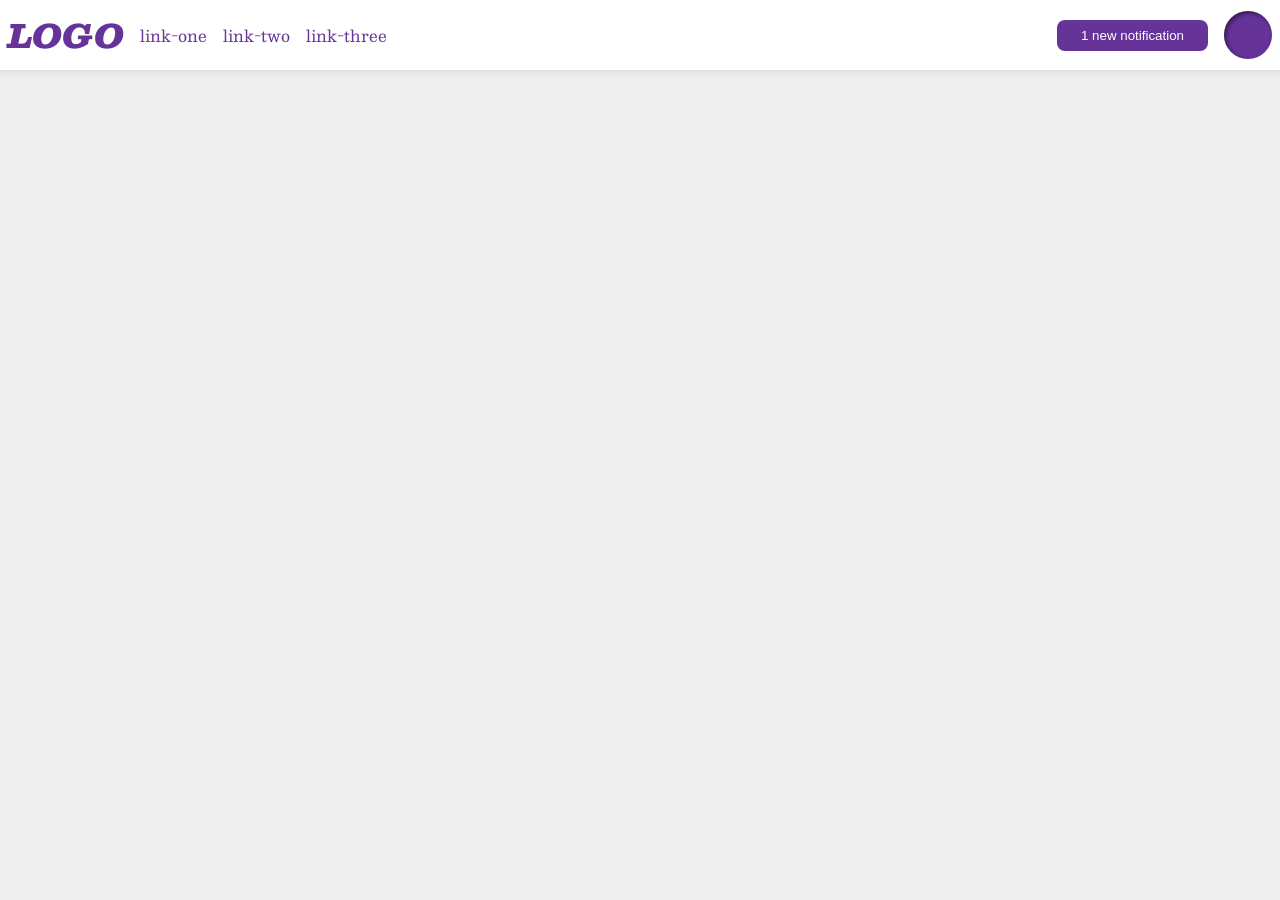
<file: foundations/flex/03-flex-header-2/index.html>
<!DOCTYPE html>
<html lang="en">
  <head>
    <meta charset="UTF-8">
    <meta http-equiv="X-UA-Compatible" content="IE=edge">
    <meta name="viewport" content="width=device-width, initial-scale=1.0">
    <title>Flex Header 2</title>
    <link rel="stylesheet" href="style.css">
  </head>
  <body>
    <div class="header">
      <div class="left">
      <div class="logo">
        LOGO
      </div>
      <ul class="links">
        <li><a href="https://google.com">link-one</a></li>
        <li><a href="https://google.com">link-two</a></li>
        <li><a href="https://google.com">link-three</a></li>
      </ul>
      </div>
      <div class="right">
      <button class="notifications">
        1 new notification
      </button>
      <div class="profile-image"></div>
      </div>
    </div>
  </body>
</html>
</file>
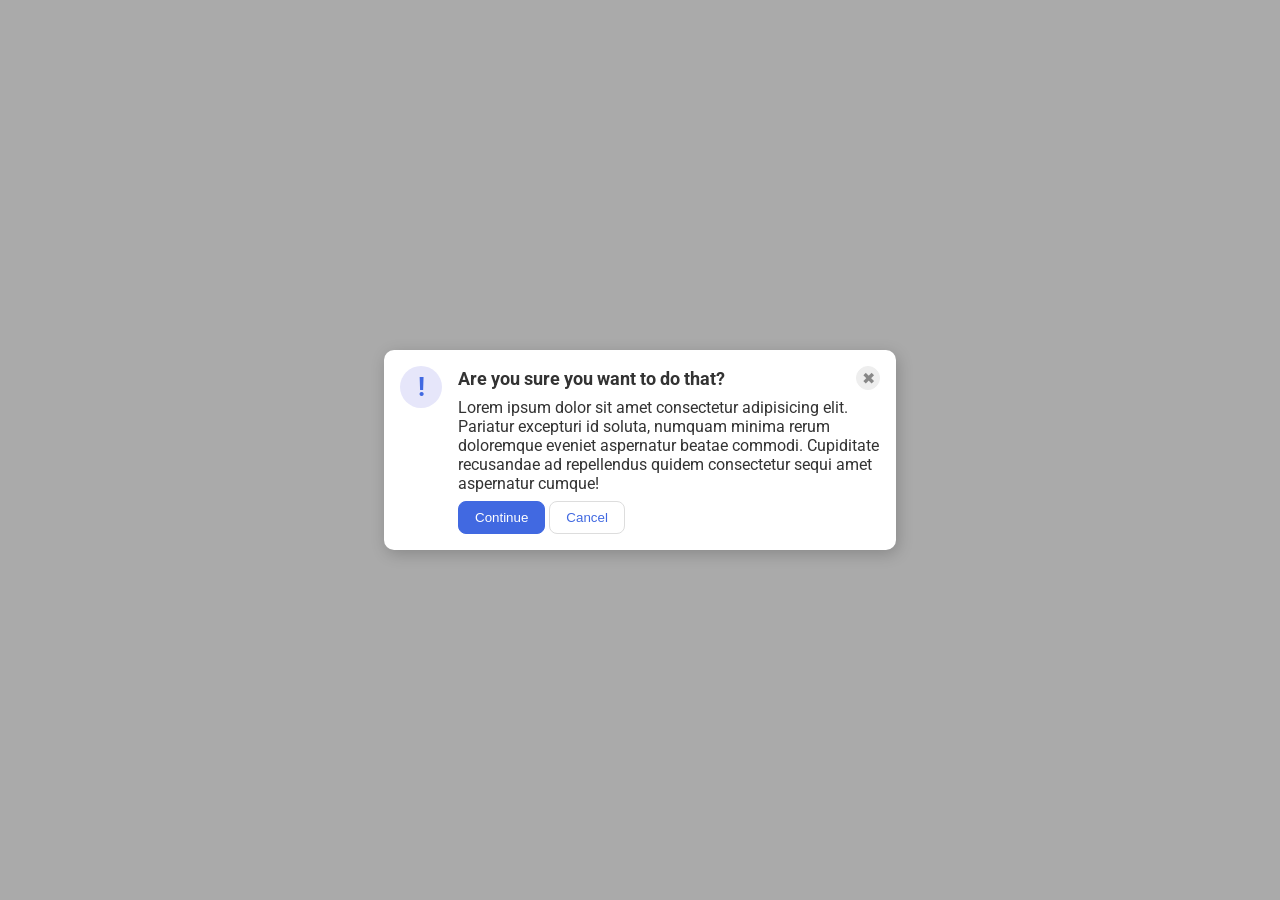
<file: foundations/flex/05-flex-modal/index.html>
<!DOCTYPE html>
<html lang="en">
  <head>
    <meta charset="UTF-8">
    <meta http-equiv="X-UA-Compatible" content="IE=edge">
    <meta name="viewport" content="width=device-width, initial-scale=1.0">
    <link rel="stylesheet" href="style.css">
    <title>Modal</title>
  </head>
  <body>
    <div class="modal">
      
      <div class="icon">!</div>
      
      <div id="body-container"> <!-- Not so optimal names I know -->
      

      <div id="head-container">
      <div class="header">Are you sure you want to do that?</div>
      <button class="close-button">✖</button>
      </div>


      <div class="text">Lorem ipsum dolor sit amet consectetur adipisicing elit. Pariatur excepturi id soluta, numquam minima rerum doloremque eveniet aspernatur beatae commodi. Cupiditate recusandae ad repellendus quidem consectetur sequi amet aspernatur cumque!</div>
      
      <div id="bottom-container">
      <button class="continue">Continue</button>
      <button class="cancel">Cancel</button>
      </div>
      </div>
    </div>
  </body>
</html>
</file>
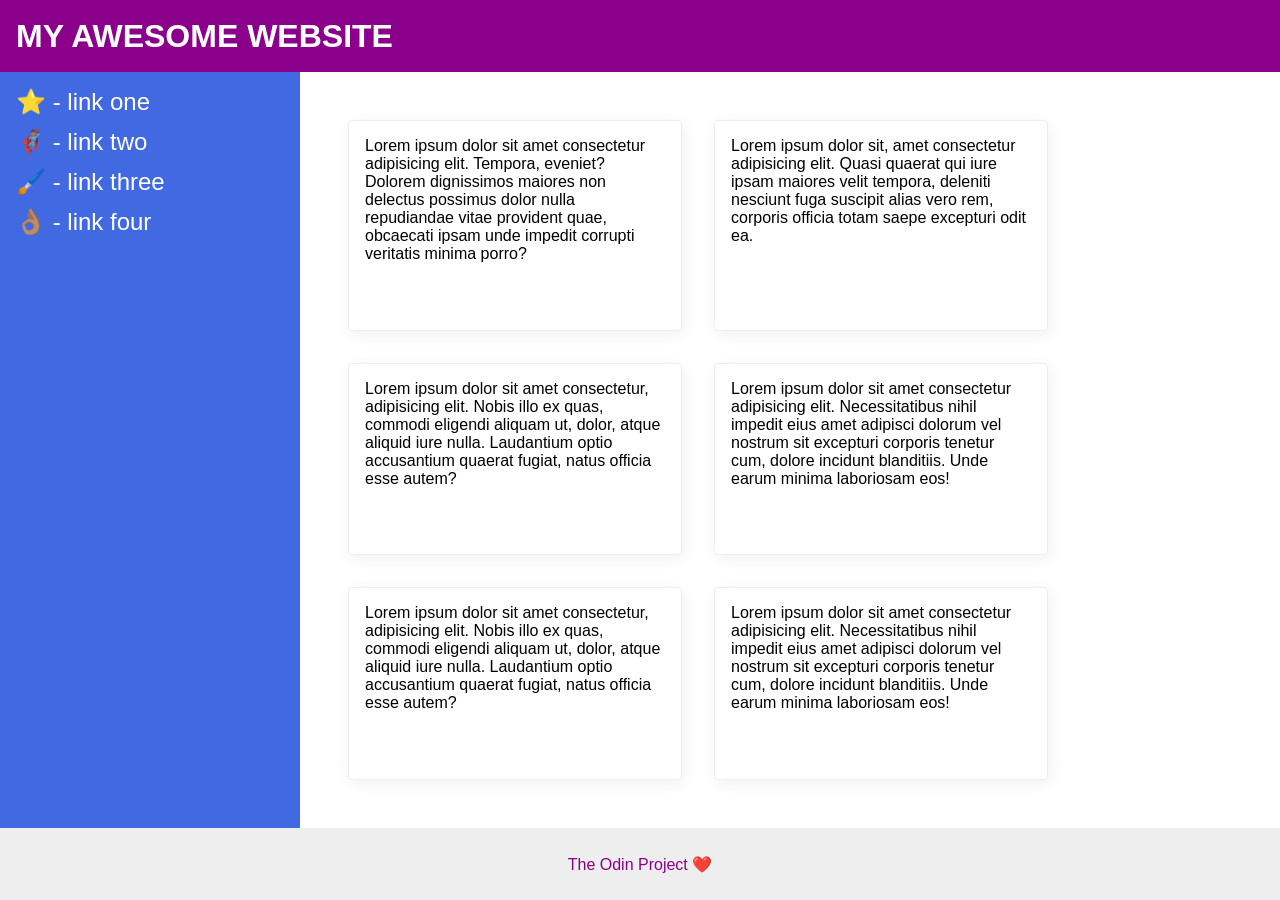
<file: foundations/flex/07-flex-layout-2/index.html>
<!DOCTYPE html>
<html lang="en">
  <head>
    <meta charset="UTF-8">
    <meta http-equiv="X-UA-Compatible" content="IE=edge">
    <meta name="viewport" content="width=device-width, initial-scale=1.0">
    <title>The Holy Grail</title>
    <link rel="stylesheet" href="style.css">
  </head>
  <body>
    <div class="header">
      MY AWESOME WEBSITE
    </div>
    
    <div id="main-body">

      
      <div class="sidebar">
        <ul>
          <li><a href="#">⭐ - link one</a></li>
          <li><a href="#">🦸🏽‍♂️ - link two</a></li>
          <li><a href="#">🖌️ - link three</a></li>
          <li><a href="#">👌🏽 - link four</a></li>
        </ul>
      </div>
      
      <div id="card-body">

        
        <div class="card">Lorem ipsum dolor sit amet consectetur adipisicing elit. Tempora, eveniet? Dolorem dignissimos maiores non delectus possimus dolor nulla repudiandae vitae provident quae, obcaecati ipsam unde impedit corrupti veritatis minima porro?</div>
        <div class="card">Lorem ipsum dolor sit, amet consectetur adipisicing elit. Quasi quaerat qui iure ipsam maiores velit tempora, deleniti nesciunt fuga suscipit alias vero rem, corporis officia totam saepe excepturi odit ea.</div>
        <div class="card">Lorem ipsum dolor sit amet consectetur, adipisicing elit. Nobis illo ex quas, commodi eligendi aliquam ut, dolor, atque aliquid iure nulla. Laudantium optio accusantium quaerat fugiat, natus officia esse autem?</div>
        <div class="card">Lorem ipsum dolor sit amet consectetur adipisicing elit. Necessitatibus nihil impedit eius amet adipisci dolorum vel nostrum sit excepturi corporis tenetur cum, dolore incidunt blanditiis. Unde earum minima laboriosam eos!</div>
        <div class="card">Lorem ipsum dolor sit amet consectetur, adipisicing elit. Nobis illo ex quas, commodi eligendi aliquam ut, dolor, atque aliquid iure nulla. Laudantium optio accusantium quaerat fugiat, natus officia esse autem?</div>
        <div class="card">Lorem ipsum dolor sit amet consectetur adipisicing elit. Necessitatibus nihil impedit eius amet adipisci dolorum vel nostrum sit excepturi corporis tenetur cum, dolore incidunt blanditiis. Unde earum minima laboriosam eos!</div>
        
      </div>  
      </div>
      
      <div class="footer">
        The Odin Project ❤️
      </div>
    </body>
    </html>
</file>
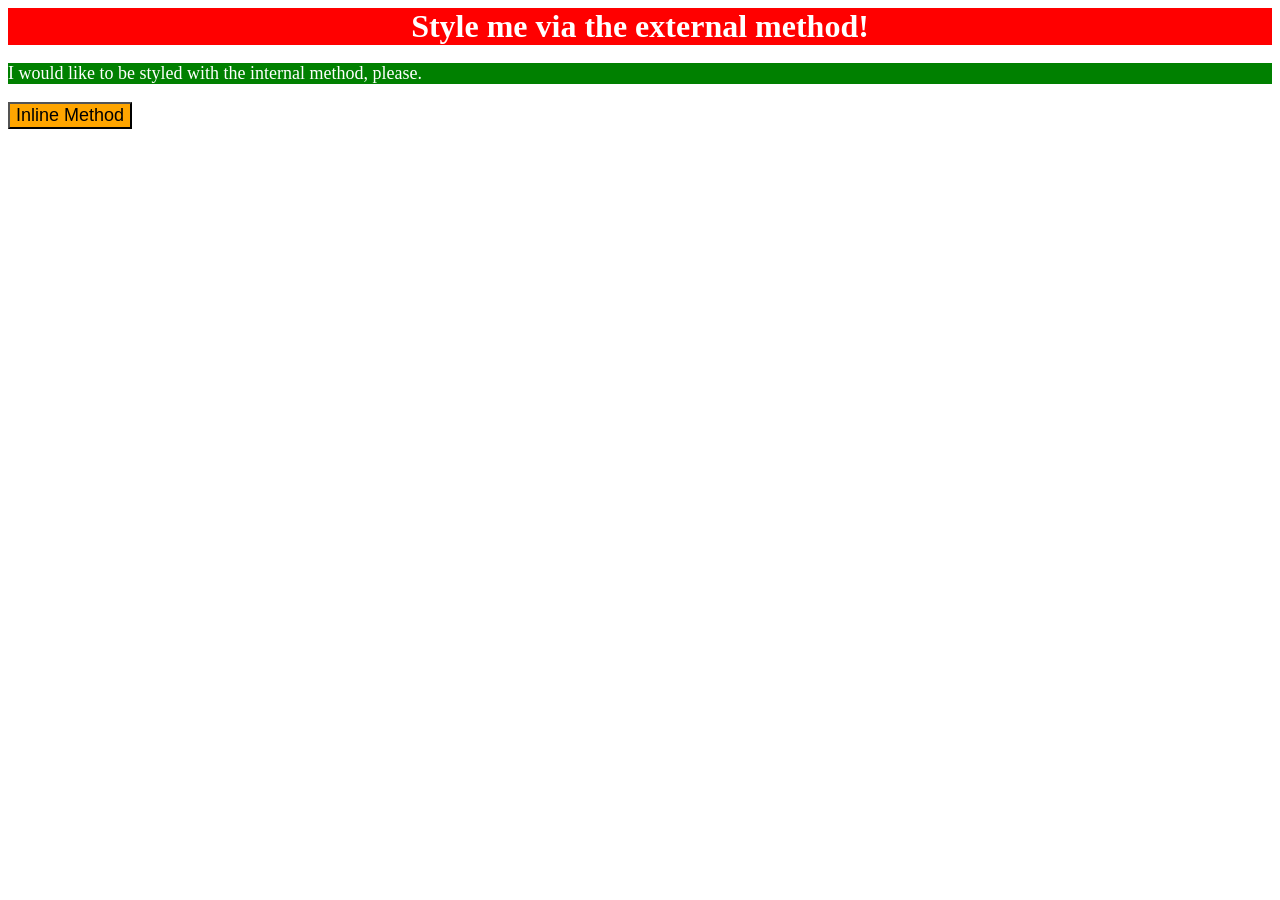
<file: foundations/intro-to-css/01-css-methods/index.html>
<!DOCTYPE html>
<html lang="en">
  <head>
    <link rel="stylesheet" href="style.css">
    <meta charset="UTF-8">
    <meta http-equiv="X-UA-Compatible" content="IE=edge">
    <meta name="viewport" content="width=device-width, initial-scale=1.0">
    <title>Methods for Adding CSS</title>
    <style>
      p {
        background-color: green;
        color: white;
        font-size: 18px;
      }
    </style>
  </head>
  <body>
    <div>Style me via the external method!</div>
    <p>I would like to be styled with the internal method, please.</p>
    <button style="background-color: orange; font-size: 18px;">Inline Method</button>
  </body>
</html>
</file>
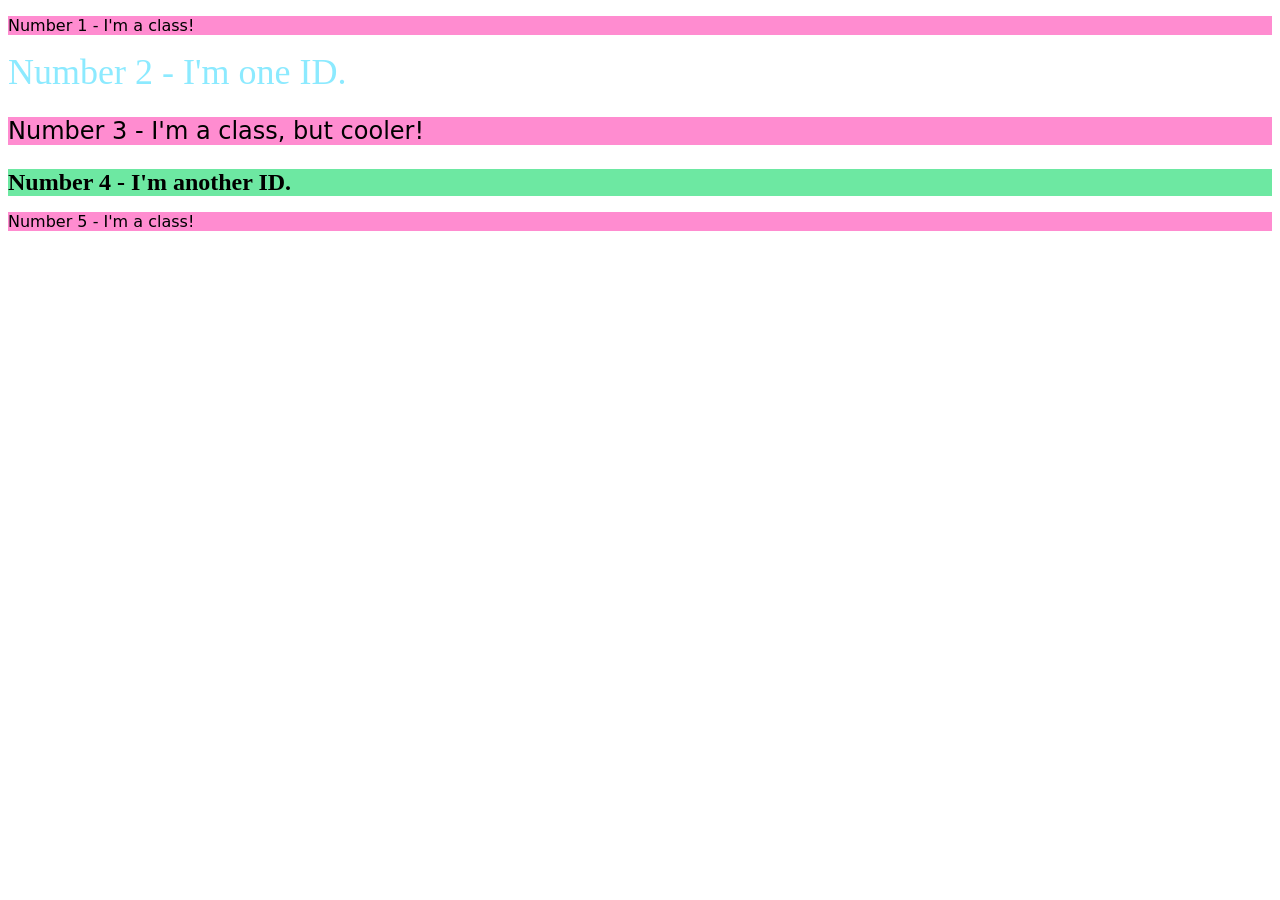
<file: foundations/intro-to-css/02-class-id-selectors/index.html>
<!DOCTYPE html>
<html lang="en">
  <head>
    <meta charset="UTF-8">
    <meta http-equiv="X-UA-Compatible" content="IE=edge">
    <meta name="viewport" content="width=device-width, initial-scale=1.0">
    <title>Class and ID Selectors</title>
    <link rel="stylesheet" href="style.css">
  </head>
  <body>
    <p class="odd">Number 1 - I'm a class!</p>
    <div id="two">Number 2 - I'm one ID.</div>
    <p class="odd three">Number 3 - I'm a class, but cooler!</p>
    <div id="four">Number 4 - I'm another ID.</div>
    <p class="odd">Number 5 - I'm a class!</p>
  </body>
</html>
</file>
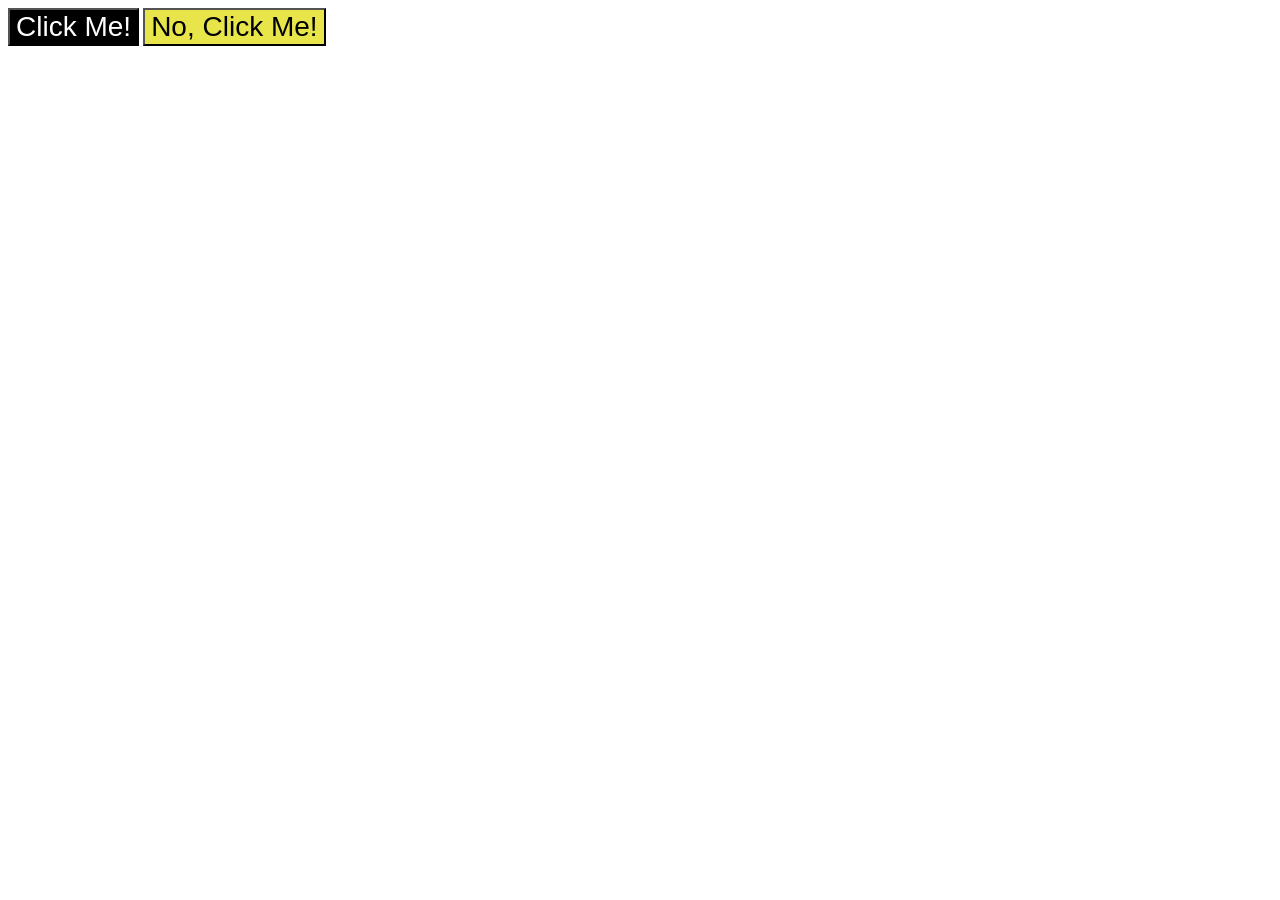
<file: foundations/intro-to-css/03-grouping-selectors/index.html>
<!DOCTYPE html>
<html lang="en">
  <head>
    <meta charset="UTF-8">
    <meta http-equiv="X-UA-Compatible" content="IE=edge">
    <meta name="viewport" content="width=device-width, initial-scale=1.0">
    <title>Grouping Selectors</title>
    <link rel="stylesheet" href="style.css">
  </head>
  <body>
    <button class="click">Click Me!</button>
    <button class="noclick">No, Click Me!</button>
  </body>
</html>
</file>
<file: foundations/flex/03-flex-header-2/style.css>
/* this is some magical font-importing.  
you'll learn about it later. */
@import url('https://fonts.googleapis.com/css2?family=Besley:ital,wght@0,400;1,900&display=swap');

body {
  margin: 0;
  background: #eee;
  font-family: Besley, serif;
}

.header {
  background: white;
  border-bottom: 1px solid #ddd;
  box-shadow: 0 0 8px rgba(0,0,0,.1);
  
  display: flex;
  justify-content: space-between;
  padding: 8px;
}

.profile-image {
  background: rebeccapurple;
  box-shadow: inset 2px 2px 4px rgba(0,0,0,.5);
  border-radius: 50%;
  width: 48px;
  height: 48px;
  flex: none;
}

.logo {
  color: rebeccapurple;
  font-size: 32px;
  font-weight: 900;
  font-style: italic;
}

button {
  border: none;
  border-radius: 8px;
  background: rebeccapurple;
  color: white;
  padding: 8px 24px;
  flex: 0 1 auto;
}

a {
  /* this removes the line under our links */
  text-decoration: none;
  color: rebeccapurple;
}

ul {
  padding: 0;
  margin: 0;
  list-style-type: none;
  display: flex;
  /* justify-content: flex-start; */
  gap: 16px;
}

.left {
  display: flex;
  /* justify-content: flex-start; */
  align-items: center;
  gap: 16px;
}

.right {
  display: flex;
  align-items: center;
  gap: 16px;

}
</file>
<file: foundations/flex/05-flex-modal/style.css>
@import url('https://fonts.googleapis.com/css2?family=Roboto:wght@400;700&display=swap');

html, body {
  height: 100%;
}

body {
  font-family: Roboto, sans-serif;
  margin: 0;
  background: #aaa;
  color: #333;
  /* I'll give you this one for free lol */
  display: flex;
  align-items: center;
  justify-content: center;
}

.modal {
  background: white;
  width: 480px;
  border-radius: 10px;
  box-shadow: 2px 4px 16px rgba(0,0,0,.2);

  display: flex;
  gap: 16px;
  padding: 16px;
}

.icon {
  color: royalblue;
  font-size: 26px;
  font-weight: 700;
  background: lavender;
  width: 42px;
  height: 42px;
  border-radius: 50%;
  display: flex;
  align-items: center;
  justify-content: center;

  flex: none;
}

.close-button {
  background: #eee;
  border-radius: 50%;
  color: #888;
  font-weight: 400;
  font-size: 16px;
  height: 24px;
  width: 24px;
  display: flex;
  align-items: center;
  justify-content: center;
  border: 1px solid #eee;
  padding: 0;
}

button {
  cursor: pointer;
  padding: 8px 16px;
  border-radius: 8px;
}

button.continue {
  background: royalblue;
  border: 1px solid royalblue;
  color: white;
}

button.cancel {
  background: white;
  border: 1px solid #ddd;
  color: royalblue;
}

#body-container {
  display: flex;
  flex-direction: column;
  gap: 8px;
}

#head-container {
  display: flex;
  justify-content: space-between;
  align-items: center;
}

.header {
  font-weight: bold;
  font-size: large;
}

#bottom-container {
  display: flex;
  justify-content: flex-start;
  gap: 4px;
}
</file>
<file: foundations/flex/07-flex-layout-2/style.css>
body {
  font-family: -apple-system, BlinkMacSystemFont, 'Segoe UI', Roboto, Oxygen, Ubuntu, Cantarell, 'Open Sans', 'Helvetica Neue', sans-serif;
  margin: 0;
  min-height: 100vh;

  display: flex;
  flex-direction: column;
}

.header {
  padding: 16px;
  height: 72px;
  box-sizing: border-box;
  background: darkmagenta;
  color: white;
  font-size: 32px;
  font-weight: 900;
  display:flex;
  align-items: center;
  
}

.footer {
  height: 72px;
  background: #eee;
  color: darkmagenta;
  
  display: flex;
  justify-content: center;
  align-items: center;
}

.sidebar {
  width: 300px;
  background: royalblue;
  box-sizing: border-box;
  padding: 16px;

  flex: none;
}

.card {
  border: 1px solid #eee;
  box-shadow: 2px 4px 16px rgba(0,0,0,.06);
  border-radius: 4px;
}

/* My solution starts here */

#main-body {
  flex: 1;
  display: flex;
}

ul {
  list-style: none;
  padding: 0;
  margin: 0;
  display: flex;
  flex-direction: column;
  gap: 12px;
}


a {
  font-size: 24px;
  text-decoration: none;
  color: white;
  font-weight: 500;
}

#card-body {
  padding: 48px;

  display: flex;
  flex-wrap: wrap;
  gap:32px;
}

.card{
  padding: 16px;
  max-width: 300px;
  flex: auto;
}
</file>
<file: foundations/intro-to-css/01-css-methods/style.css>
div {
    color: white;
    background-color:red;
    font-size: 32px;
    font-weight: bold;
    text-align: center;
}
</file>
<file: foundations/intro-to-css/02-class-id-selectors/style.css>
/* Add CSS Styling */
.odd {
    background-color: #FF8CD0;
    font-family: Verdana, "DejaVu Sans", sans-serif;
}

.odd.three {
    font-size: 24px;
    }

#two {
    color: #8CEAFF;
    font-size: 36px;
}

#four {
    background-color: #6DE8A2;
    font-size: 24px;
    font-weight: bold;
}
</file>
<file: foundations/intro-to-css/03-grouping-selectors/style.css>
/* Add CSS Styling */

.click,
.noclick {
    font-size: 28px;
    font-family: Helvetica, "Times New Roman", sans-serif;
}

.click {
    background-color: black;
    color: white;
}

.noclick {
    background-color: rgb(231, 229, 74);
}
</file>
